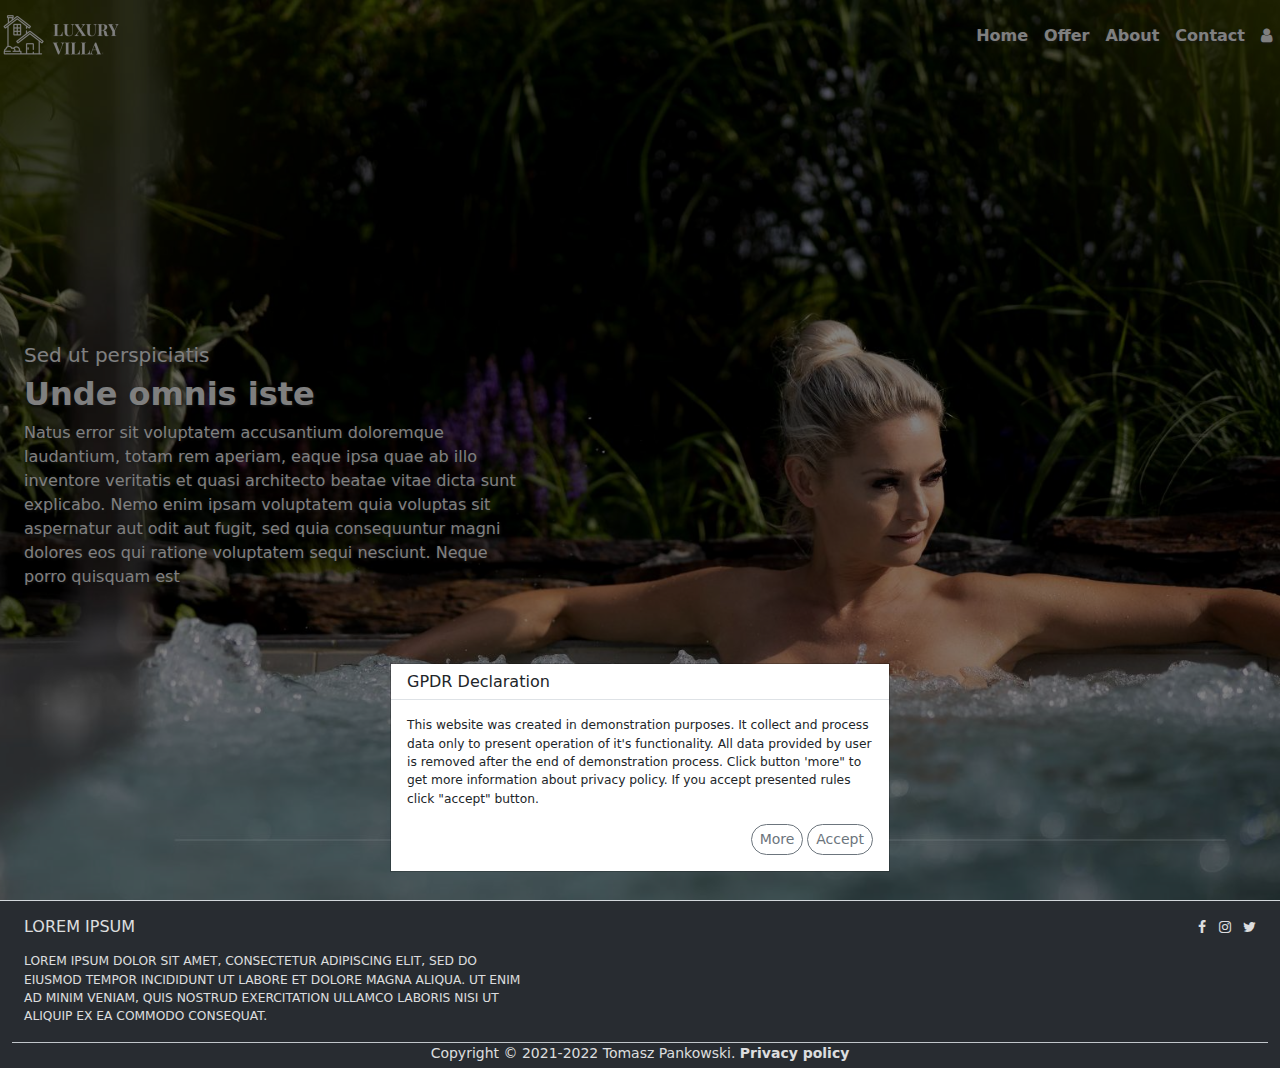
<file: index.html>
<!DOCTYPE html>
<html lang="en" data-ng-app="app">
<head>
    <meta charset="UTF-8">
    <meta http-equiv="X-UA-Compatible" content="IE=edge">
    <meta name="viewport" content="width=device-width, initial-scale=1.0">
    <meta property="og:title" content="Luxury vacation">
    <meta property="og:type" content="website">
    <meta property="og:url" content="">
    <meta property="og:image" content="">
    <meta property="og:locale" content="en_US">
    <link rel="stylesheet" type="text/css" href="css/bootstrap.min.css"/>
    <link rel="stylesheet" type="text/css" href="css/styles.css"/>
    <link rel="stylesheet" type="text/css" href="css/font-awesome.min.css"/>
    <script src="angular-1.8.2/angular.min.js"></script>
    <script src="angular-1.8.2/angular-route.min.js"></script>
    <script src="angular-1.8.2/angular-sanitize.min.js"></script>
    <!--temporary files to repace by built app link-->
    <script src="app/app.js"></script>
    <script src="app/components/contact-form.js"></script>
    <script src="app/components/contact-s1.js"></script>
    <script src="app/components/contact-s2.js"></script>
    <script src="app/components/footer.js"></script>
    <script src="app/components/login-form.js"></script>
    <script src="app/components/navbar.js"></script>
    <script src="app/components/register-form.js"></script>
    <script src="app/controllers/main-ctrl.js"></script>
    <!----------------------------------------------->
    <title>Luxury vacation</title>
</head>
<body class="bg-secondary"
    data-ng-controller="main-ctrl" data-ng-cloak>    
    <app-navbar></app-navbar>
    <main class="ng-view">
        <div class=" text-center">
            <span class="spinner spinner-border text-light"></span>
            <p class="text-white fw-bold">Loading...</p>
        </div>
    </main>
    <app-footer></app-footer>
    <script src="js/jquery-3.6.0.min.js"></script>
    <script src="js/bootstrap.bundle.min.js"></script>    
    <script src="js/gpdr__bootstrap.js"></script>
</body>
</html>
</file>
<file: css/styles.css>
/* line 1, ../sass/partials/_layout.scss */
* {
  box-sizing: border-box;
}

/* line 4, ../sass/partials/_layout.scss */
body, html {
  min-height: 100vh;
}

/* line 2, ../sass/partials/_maxh.scss */
.maxh-fit {
  max-height: fit-content;
}
/* line 5, ../sass/partials/_maxh.scss */
.maxh-25vh {
  max-height: 25vh;
}
/* line 8, ../sass/partials/_maxh.scss */
.maxh-50vh {
  max-height: 50vh;
}
/* line 11, ../sass/partials/_maxh.scss */
.maxh-75vh {
  max-height: 75vh;
}
/* line 14, ../sass/partials/_maxh.scss */
.maxh-100vh {
  max-height: 100vh;
}
/* line 17, ../sass/partials/_maxh.scss */
.maxh-200 {
  max-height: 200px;
}
/* line 20, ../sass/partials/_maxh.scss */
.maxh-300 {
  max-height: 300px;
}
/* line 23, ../sass/partials/_maxh.scss */
.maxh-400 {
  max-height: 400px;
}
/* line 26, ../sass/partials/_maxh.scss */
.maxh-500 {
  max-height: 500px;
}
/* line 29, ../sass/partials/_maxh.scss */
.maxh-600 {
  max-height: 600px;
}

@media all and (min-width: 576px) {
  /* line 36, ../sass/partials/_maxh.scss */
  .maxh-sm-fit {
    max-height: fit-content;
  }
  /* line 39, ../sass/partials/_maxh.scss */
  .maxh-sm-25vh {
    max-height: 25vh;
  }
  /* line 42, ../sass/partials/_maxh.scss */
  .maxh-sm-50vh {
    max-height: 50vh;
  }
  /* line 45, ../sass/partials/_maxh.scss */
  .maxh-sm-75vh {
    max-height: 75vh;
  }
  /* line 48, ../sass/partials/_maxh.scss */
  .maxh-sm-100vh {
    max-height: 100vh;
  }
  /* line 51, ../sass/partials/_maxh.scss */
  .maxh-sm-200 {
    max-height: 200px;
  }
  /* line 54, ../sass/partials/_maxh.scss */
  .maxh-sm-300 {
    max-height: 300px;
  }
  /* line 57, ../sass/partials/_maxh.scss */
  .maxh-sm-400 {
    max-height: 400px;
  }
  /* line 60, ../sass/partials/_maxh.scss */
  .maxh-sm-500 {
    max-height: 500px;
  }
  /* line 63, ../sass/partials/_maxh.scss */
  .maxh-sm-600 {
    max-height: 600px;
  }
}
@media all and (min-width: 768px) {
  /* line 71, ../sass/partials/_maxh.scss */
  .maxh-md-fit {
    max-height: fit-content;
  }
  /* line 74, ../sass/partials/_maxh.scss */
  .maxh-md-25vh {
    max-height: 25vh;
  }
  /* line 77, ../sass/partials/_maxh.scss */
  .maxh-md-50vh {
    max-height: 50vh;
  }
  /* line 80, ../sass/partials/_maxh.scss */
  .maxh-md-75vh {
    max-height: 75vh;
  }
  /* line 83, ../sass/partials/_maxh.scss */
  .maxh-md-100vh {
    max-height: 100vh;
  }
  /* line 86, ../sass/partials/_maxh.scss */
  .maxh-md-200 {
    max-height: 200px;
  }
  /* line 89, ../sass/partials/_maxh.scss */
  .maxh-md-300 {
    max-height: 300px;
  }
  /* line 92, ../sass/partials/_maxh.scss */
  .maxh-md-400 {
    max-height: 400px;
  }
  /* line 95, ../sass/partials/_maxh.scss */
  .maxh-md-500 {
    max-height: 500px;
  }
  /* line 98, ../sass/partials/_maxh.scss */
  .maxh-md-600 {
    max-height: 600px;
  }
}
@media all and (min-width: 992px) {
  /* line 106, ../sass/partials/_maxh.scss */
  .maxh-lg-fit {
    max-height: fit-content;
  }
  /* line 109, ../sass/partials/_maxh.scss */
  .maxh-lg-25vh {
    max-height: 25vh;
  }
  /* line 112, ../sass/partials/_maxh.scss */
  .maxh-lg-50vh {
    max-height: 50vh;
  }
  /* line 115, ../sass/partials/_maxh.scss */
  .maxh-lg-75vh {
    max-height: 75vh;
  }
  /* line 118, ../sass/partials/_maxh.scss */
  .maxh-lg-100vh {
    max-height: 100vh;
  }
  /* line 121, ../sass/partials/_maxh.scss */
  .maxh-lg-200 {
    max-height: 200px;
  }
  /* line 124, ../sass/partials/_maxh.scss */
  .maxh-lg-300 {
    max-height: 300px;
  }
  /* line 127, ../sass/partials/_maxh.scss */
  .maxh-lg-400 {
    max-height: 400px;
  }
  /* line 130, ../sass/partials/_maxh.scss */
  .maxh-lg-500 {
    max-height: 500px;
  }
  /* line 133, ../sass/partials/_maxh.scss */
  .maxh-lg-600 {
    max-height: 600px;
  }
}
@media all and (min-width: 1200px) {
  /* line 141, ../sass/partials/_maxh.scss */
  .maxh-xl-fit {
    max-height: fit-content;
  }
  /* line 144, ../sass/partials/_maxh.scss */
  .maxh-xl-25vh {
    max-height: 25vh;
  }
  /* line 147, ../sass/partials/_maxh.scss */
  .maxh-xl-50vh {
    max-height: 50vh;
  }
  /* line 150, ../sass/partials/_maxh.scss */
  .maxh-xl-75vh {
    max-height: 75vh;
  }
  /* line 153, ../sass/partials/_maxh.scss */
  .maxh-xl-100vh {
    max-height: 100vh;
  }
  /* line 156, ../sass/partials/_maxh.scss */
  .maxh-xl-200 {
    max-height: 200px;
  }
  /* line 159, ../sass/partials/_maxh.scss */
  .maxh-xl-300 {
    max-height: 300px;
  }
  /* line 162, ../sass/partials/_maxh.scss */
  .maxh-xl-400 {
    max-height: 400px;
  }
  /* line 165, ../sass/partials/_maxh.scss */
  .maxh-xl-500 {
    max-height: 500px;
  }
  /* line 168, ../sass/partials/_maxh.scss */
  .maxh-xl-600 {
    max-height: 600px;
  }
}
@media all and (min-width: 1400px) {
  /* line 176, ../sass/partials/_maxh.scss */
  .maxh-xxl-fit {
    max-height: fit-content;
  }
  /* line 179, ../sass/partials/_maxh.scss */
  .maxh-xxl-25vh {
    max-height: 25vh;
  }
  /* line 182, ../sass/partials/_maxh.scss */
  .maxh-xxl-50vh {
    max-height: 50vh;
  }
  /* line 185, ../sass/partials/_maxh.scss */
  .maxh-xxl-75vh {
    max-height: 75vh;
  }
  /* line 188, ../sass/partials/_maxh.scss */
  .maxh-xxl-100vh {
    max-height: 100vh;
  }
  /* line 191, ../sass/partials/_maxh.scss */
  .maxh-xxl-200 {
    max-height: 200px;
  }
  /* line 194, ../sass/partials/_maxh.scss */
  .maxh-xxl-300 {
    max-height: 300px;
  }
  /* line 197, ../sass/partials/_maxh.scss */
  .maxh-xxl-400 {
    max-height: 400px;
  }
  /* line 200, ../sass/partials/_maxh.scss */
  .maxh-xxl-500 {
    max-height: 500px;
  }
  /* line 203, ../sass/partials/_maxh.scss */
  .maxh-xxl-600 {
    max-height: 600px;
  }
}
/* line 2, ../sass/partials/_minh.scss */
.minh-auto {
  min-height: auto;
}
/* line 5, ../sass/partials/_minh.scss */
.minh-fit {
  min-height: fit-content;
}
/* line 8, ../sass/partials/_minh.scss */
.minh-footer-adj {
  min-height: calc( 100vh - 41px );
  min-height: -o-calc( 100vh - 41px );
  min-height: -moz-calc( 100vh - 41px );
  min-height: -webkit-calc( 100vh - 41px );
}
/* line 11, ../sass/partials/_minh.scss */
.minh-25vh {
  min-height: 25vh;
}
/* line 14, ../sass/partials/_minh.scss */
.minh-50vh {
  min-height: 50vh;
}
/* line 17, ../sass/partials/_minh.scss */
.minh-75vh {
  min-height: 75vh;
}
/* line 20, ../sass/partials/_minh.scss */
.minh-100vh {
  min-height: 100vh;
}
/* line 23, ../sass/partials/_minh.scss */
.minh-200 {
  min-height: 200px;
}
/* line 26, ../sass/partials/_minh.scss */
.minh-300 {
  min-height: 300px;
}
/* line 29, ../sass/partials/_minh.scss */
.minh-400 {
  min-height: 400px;
}
/* line 32, ../sass/partials/_minh.scss */
.minh-500 {
  min-height: 500px;
}
/* line 35, ../sass/partials/_minh.scss */
.minh-600 {
  min-height: 600px;
}

@media all and (min-width: 576px) {
  /* line 42, ../sass/partials/_minh.scss */
  .minh-sm-auto {
    min-height: auto;
  }
  /* line 45, ../sass/partials/_minh.scss */
  .minh-sm-fit {
    min-height: fit-content;
  }
  /* line 48, ../sass/partials/_minh.scss */
  .minh-sm-25vh {
    min-height: 25vh;
  }
  /* line 51, ../sass/partials/_minh.scss */
  .minh-sm-50vh {
    min-height: 50vh;
  }
  /* line 54, ../sass/partials/_minh.scss */
  .minh-sm-75vh {
    min-height: 75vh;
  }
  /* line 57, ../sass/partials/_minh.scss */
  .minh-sm-100vh {
    min-height: 100vh;
  }
  /* line 60, ../sass/partials/_minh.scss */
  .minh-sm-200 {
    min-height: 200px;
  }
  /* line 63, ../sass/partials/_minh.scss */
  .minh-sm-300 {
    min-height: 300px;
  }
  /* line 66, ../sass/partials/_minh.scss */
  .minh-sm-400 {
    min-height: 400px;
  }
  /* line 69, ../sass/partials/_minh.scss */
  .minh-sm-500 {
    min-height: 500px;
  }
  /* line 72, ../sass/partials/_minh.scss */
  .minh-sm-600 {
    min-height: 600px;
  }
}
@media all and (min-width: 768px) {
  /* line 80, ../sass/partials/_minh.scss */
  .minh-md-auto {
    min-height: auto;
  }
  /* line 83, ../sass/partials/_minh.scss */
  .minh-md-fit {
    min-height: fit-content;
  }
  /* line 86, ../sass/partials/_minh.scss */
  .minh-md-25vh {
    min-height: 25vh;
  }
  /* line 89, ../sass/partials/_minh.scss */
  .minh-md-50vh {
    min-height: 50vh;
  }
  /* line 92, ../sass/partials/_minh.scss */
  .minh-md-75vh {
    min-height: 75vh;
  }
  /* line 95, ../sass/partials/_minh.scss */
  .minh-md-100vh {
    min-height: 100vh;
  }
  /* line 98, ../sass/partials/_minh.scss */
  .minh-md-200 {
    min-height: 200px;
  }
  /* line 101, ../sass/partials/_minh.scss */
  .minh-md-300 {
    min-height: 300px;
  }
  /* line 104, ../sass/partials/_minh.scss */
  .minh-md-400 {
    min-height: 400px;
  }
  /* line 107, ../sass/partials/_minh.scss */
  .minh-md-500 {
    min-height: 500px;
  }
  /* line 110, ../sass/partials/_minh.scss */
  .minh-md-600 {
    min-height: 600px;
  }
}
@media all and (min-width: 992px) {
  /* line 118, ../sass/partials/_minh.scss */
  .minh-lg-auto {
    min-height: auto;
  }
  /* line 121, ../sass/partials/_minh.scss */
  .minh-lg-fit {
    min-height: fit-content;
  }
  /* line 124, ../sass/partials/_minh.scss */
  .minh-lg-25vh {
    min-height: 25vh;
  }
  /* line 127, ../sass/partials/_minh.scss */
  .minh-lg-50vh {
    min-height: 50vh;
  }
  /* line 130, ../sass/partials/_minh.scss */
  .minh-lg-75vh {
    min-height: 75vh;
  }
  /* line 133, ../sass/partials/_minh.scss */
  .minh-lg-100vh {
    min-height: 100vh;
  }
  /* line 136, ../sass/partials/_minh.scss */
  .minh-lg-200 {
    min-height: 200px;
  }
  /* line 139, ../sass/partials/_minh.scss */
  .minh-lg-300 {
    min-height: 300px;
  }
  /* line 142, ../sass/partials/_minh.scss */
  .minh-lg-400 {
    min-height: 400px;
  }
  /* line 145, ../sass/partials/_minh.scss */
  .minh-lg-500 {
    min-height: 500px;
  }
  /* line 148, ../sass/partials/_minh.scss */
  .minh-lg-600 {
    min-height: 600px;
  }
}
@media all and (min-width: 1200px) {
  /* line 156, ../sass/partials/_minh.scss */
  .minh-xl-auto {
    min-height: auto;
  }
  /* line 159, ../sass/partials/_minh.scss */
  .minh-xl-fit {
    min-height: fit-content;
  }
  /* line 162, ../sass/partials/_minh.scss */
  .minh-xl-25vh {
    min-height: 25vh;
  }
  /* line 165, ../sass/partials/_minh.scss */
  .minh-xl-50vh {
    min-height: 50vh;
  }
  /* line 168, ../sass/partials/_minh.scss */
  .minh-xl-75vh {
    min-height: 75vh;
  }
  /* line 171, ../sass/partials/_minh.scss */
  .minh-xl-100vh {
    min-height: 100vh;
  }
  /* line 174, ../sass/partials/_minh.scss */
  .minh-xl-200 {
    min-height: 200px;
  }
  /* line 177, ../sass/partials/_minh.scss */
  .minh-xl-300 {
    min-height: 300px;
  }
  /* line 180, ../sass/partials/_minh.scss */
  .minh-xl-400 {
    min-height: 400px;
  }
  /* line 183, ../sass/partials/_minh.scss */
  .minh-xl-500 {
    min-height: 500px;
  }
  /* line 186, ../sass/partials/_minh.scss */
  .minh-xl-600 {
    min-height: 600px;
  }
}
@media all and (min-width: 1400px) {
  /* line 194, ../sass/partials/_minh.scss */
  .minh-xxl-auto {
    min-height: auto;
  }
  /* line 197, ../sass/partials/_minh.scss */
  .minh-xxl-fit {
    min-height: fit-content;
  }
  /* line 200, ../sass/partials/_minh.scss */
  .minh-xxl-25vh {
    min-height: 25vh;
  }
  /* line 203, ../sass/partials/_minh.scss */
  .minh-xxl-50vh {
    min-height: 50vh;
  }
  /* line 206, ../sass/partials/_minh.scss */
  .minh-xxl-75vh {
    min-height: 75vh;
  }
  /* line 209, ../sass/partials/_minh.scss */
  .minh-xxl-100vh {
    min-height: 100vh;
  }
  /* line 212, ../sass/partials/_minh.scss */
  .minh-xxl-200 {
    min-height: 200px;
  }
  /* line 215, ../sass/partials/_minh.scss */
  .minh-xxl-300 {
    min-height: 300px;
  }
  /* line 218, ../sass/partials/_minh.scss */
  .minh-xxl-400 {
    min-height: 400px;
  }
  /* line 221, ../sass/partials/_minh.scss */
  .minh-xxl-500 {
    min-height: 500px;
  }
  /* line 224, ../sass/partials/_minh.scss */
  .minh-xxl-600 {
    min-height: 600px;
  }
}
/* line 2, ../sass/partials/_opacity.scss */
.opacity-5 {
  opacity: 0.5;
}
/* line 5, ../sass/partials/_opacity.scss */
.opacity-6 {
  opacity: 0.6;
}
/* line 8, ../sass/partials/_opacity.scss */
.opacity-7 {
  opacity: 0.7;
}
/* line 11, ../sass/partials/_opacity.scss */
.opacity-8 {
  opacity: 0.8;
}
/* line 14, ../sass/partials/_opacity.scss */
.opacity-9 {
  opacity: 0.9;
}

/* line 2, ../sass/partials/_modules.scss */
.comingsoon-s1, .error-s1, .privacy-s1 {
  background-blend-mode: multiply;
}

/* line 7, ../sass/partials/_modules.scss */
.contact-s2 {
  background-color: #bbb !important;
  background-blend-mode: multiply !important;
}
/* line 11, ../sass/partials/_modules.scss */
.contact-s3 {
  background-color: #999 !important;
  background-blend-mode: multiply !important;
}

/* line 17, ../sass/partials/_modules.scss */
.offer-s2 {
  background-color: #999 !important;
  background-blend-mode: multiply !important;
}

/* line 23, ../sass/partials/_modules.scss */
.text-shadow {
  text-shadow: 1px 1px 3px #333;
}

/* line 27, ../sass/partials/_modules.scss */
header {
  z-index: 10;
}

/* line 30, ../sass/partials/_modules.scss */
textarea {
  resize: none;
}

@media all and (max-width: 767px) {
  /* line 36, ../sass/partials/_modules.scss */
  .contact-s1, .contact-s2, .about-s1, .about-s2 {
    background-color: #999 !important;
    background-blend-mode: multiply !important;
    text-shadow: 1px 1px 3px #333;
  }
  /* line 37, ../sass/partials/_modules.scss */
  .contact-s1 *, .contact-s2 *, .about-s1 *, .about-s2 * {
    color: #fff !important;
  }

  /* line 46, ../sass/partials/_modules.scss */
  .index-s1, .offer-s1 {
    background-color: #999 !important;
    background-blend-mode: multiply !important;
    text-shadow: 1px 1px 3px #333;
  }
  /* line 47, ../sass/partials/_modules.scss */
  .index-s1 *, .offer-s1 * {
    color: #fff !important;
  }
  /* line 54, ../sass/partials/_modules.scss */
  .index-s5, .offer-s5 {
    background-position: right !important;
  }

  /* line 59, ../sass/partials/_modules.scss */
  .navbar-nav {
    background-color: #999 !important;
    border: 1px solid #666 !important;
    color: #333 !important;
    padding: 10px;
  }
  /* line 60, ../sass/partials/_modules.scss */
  .navbar-nav *:hover {
    opacity: 0.8;
  }
}
/* line 31, ../sass/partials/_mixins.scss */
.about-s1 {
  background-attachment: scroll;
  background-image: url(../img/about/about-s1.jpg);
  background-position: center;
  background-repeat: no-repeat;
  background-size: cover;
}

/* line 31, ../sass/partials/_mixins.scss */
.about-s2 {
  background-attachment: scroll;
  background-image: url(../img/about/about-s2.jpg);
  background-position: center;
  background-repeat: no-repeat;
  background-size: cover;
}

/* line 31, ../sass/partials/_mixins.scss */
.coming-s1 {
  background-attachment: scroll;
  background-image: url(../img/coming.jpg);
  background-position: center;
  background-repeat: no-repeat;
  background-size: cover;
}

/* line 31, ../sass/partials/_mixins.scss */
.contact-s1 {
  background-attachment: scroll;
  background-image: url(../img/contact/contact-s1.jpg);
  background-position: center;
  background-repeat: no-repeat;
  background-size: cover;
}

/* line 31, ../sass/partials/_mixins.scss */
.contact-s2 {
  background-attachment: scroll;
  background-image: url(../img/contact/contact-s2.jpg);
  background-position: center;
  background-repeat: no-repeat;
  background-size: cover;
}

/* line 31, ../sass/partials/_mixins.scss */
.contact-s3 {
  background-attachment: scroll;
  background-image: url(../img/contact/contact-s3.jpg);
  background-position: center;
  background-repeat: no-repeat;
  background-size: cover;
}

/* line 31, ../sass/partials/_mixins.scss */
.error-s1 {
  background-attachment: scroll;
  background-image: url(../img/error.jpg);
  background-position: center;
  background-repeat: no-repeat;
  background-size: cover;
}

/* line 31, ../sass/partials/_mixins.scss */
.index-s1 {
  background-attachment: scroll;
  background-image: url(../img/index/index-s1.jpg);
  background-position: center;
  background-repeat: no-repeat;
  background-size: cover;
}

/* line 31, ../sass/partials/_mixins.scss */
.offer-s1 {
  background-attachment: scroll;
  background-image: url(../img/offer/offer-s1.jpg);
  background-position: center;
  background-repeat: no-repeat;
  background-size: cover;
}

/* line 31, ../sass/partials/_mixins.scss */
.offer-s2 {
  background-attachment: scroll;
  background-image: url(../img/offer/offer-s2.jpg);
  background-position: center;
  background-repeat: no-repeat;
  background-size: cover;
}

/* line 31, ../sass/partials/_mixins.scss */
.privacy-s1 {
  background-attachment: scroll;
  background-image: url(../img/privacy.jpg);
  background-position: center;
  background-repeat: no-repeat;
  background-size: cover;
}

/* line 31, ../sass/partials/_mixins.scss */
.user-s1 {
  background-attachment: scroll;
  background-image: url(../img/user/user-s1.jpg);
  background-position: center;
  background-repeat: no-repeat;
  background-size: cover;
}

/* line 5, ../sass/partials/_modules_init.scss */
.text-shadow {
  text-shadow: 1px 1px 3px #333;
}
</file>
